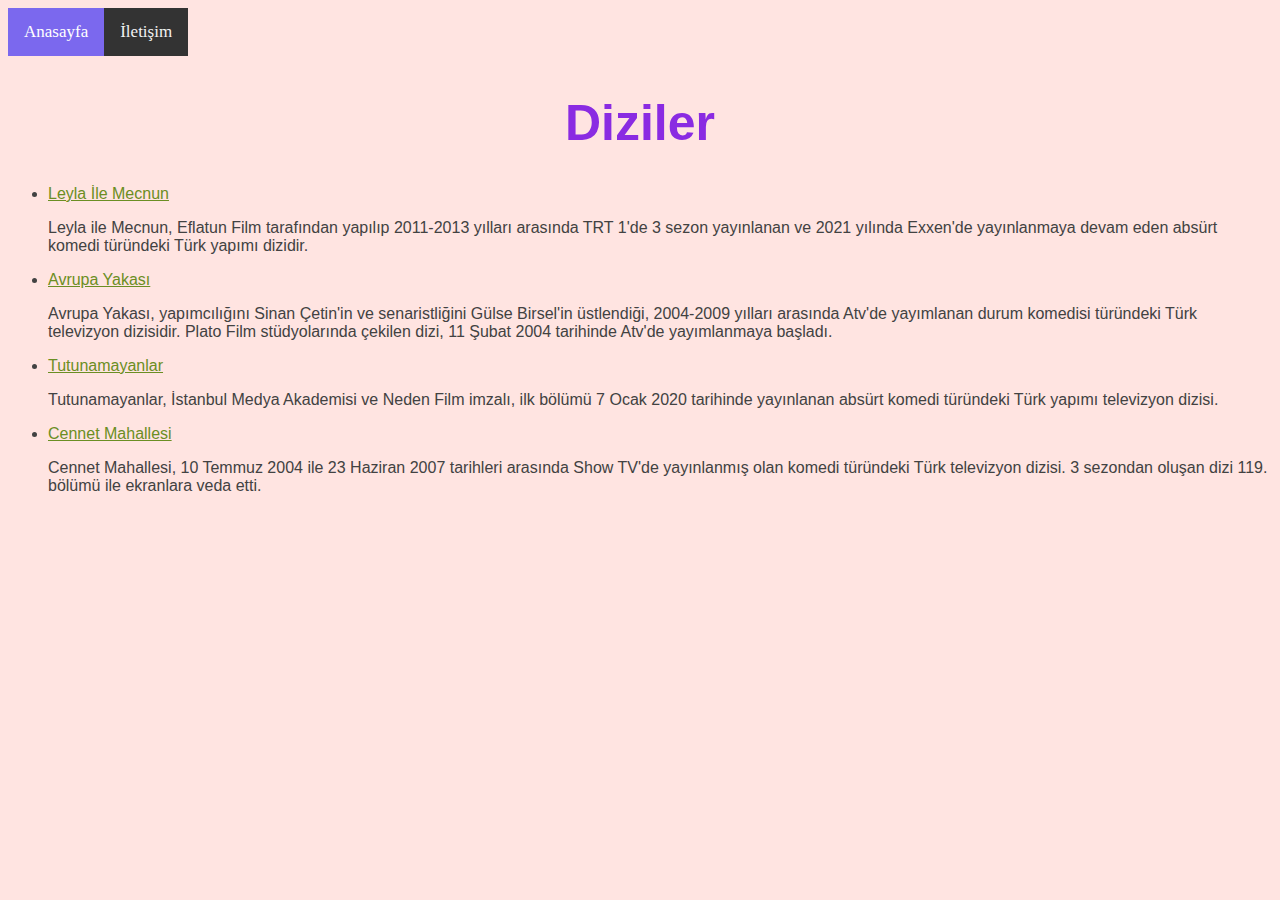
<file: index.html>
<!DOCTYPE html>
<html lang="en">
<head>
    <meta charset="UTF-8">
    <meta http-equiv="X-UA-Compatible" content="IE=edge">
    <meta name="viewport" content="width=device-width, initial-scale=1.0">
    <title>Kodluyoruz Web Ödevi || Anasayfa</title>
    <link rel="stylesheet" href="css/style.css">
</head>

<body class="background">
       <!--Navbar Start-->

       <header>
           <nav class="topnav">
              
                   <a href="index.html" target="_blank" class="active">Anasayfa</a>
                   <a href="contact.html" target="_blank" class="#contact">İletişim</a>
               
           </nav>
       </header>
       <!--Navbar End-->

       <!--Content Start-->
       <section>
           <article>
                <h1 class="text-header">Diziler</h1>
                <ul>

                    <li class="text-p"> <a href="html\leylaIleMecnun.html" target="_blank" class="link-color">Leyla İle Mecnun</a> </li>
                    <p class="text-p">Leyla ile Mecnun, Eflatun Film tarafından yapılıp 2011-2013 yılları arasında TRT 1'de 3 sezon yayınlanan ve 2021 yılında Exxen'de yayınlanmaya devam eden absürt komedi türündeki Türk yapımı dizidir. </p>

                    <li class="text-p"> <a href="html\avrupaYakasi.html" target="_blank" class="link-color">Avrupa Yakası</a></li>
                    <p class="text-p">Avrupa Yakası, yapımcılığını Sinan Çetin'in ve senaristliğini Gülse Birsel'in üstlendiği, 2004-2009 yılları arasında Atv'de yayımlanan durum komedisi türündeki Türk televizyon dizisidir. Plato Film stüdyolarında çekilen dizi, 11 Şubat 2004 tarihinde Atv'de yayımlanmaya başladı.</p>

                    <li class="text-p"> <a href="html\tutunamayanlar.html" target="_blank" class="link-color">Tutunamayanlar</a> </li>
                    <p class="text-p">Tutunamayanlar, İstanbul Medya Akademisi ve Neden Film imzalı, ilk bölümü 7 Ocak 2020 tarihinde yayınlanan absürt komedi türündeki Türk yapımı televizyon dizisi. </p>

                    <li class="text-p"><a href="html\cennetMahallesi.html" target="_blank" class="link-color">Cennet Mahallesi</a></li>
                    <p class="text-p">Cennet Mahallesi, 10 Temmuz 2004 ile 23 Haziran 2007 tarihleri arasında Show TV'de yayınlanmış olan komedi türündeki Türk televizyon dizisi. 3 sezondan oluşan dizi 119. bölümü ile ekranlara veda etti.</p>
                </ul>
           </article>
       </section>
       <!--Content End-->

       <!--Footer Start-->
      
    
    
</body>
</html>
</file>
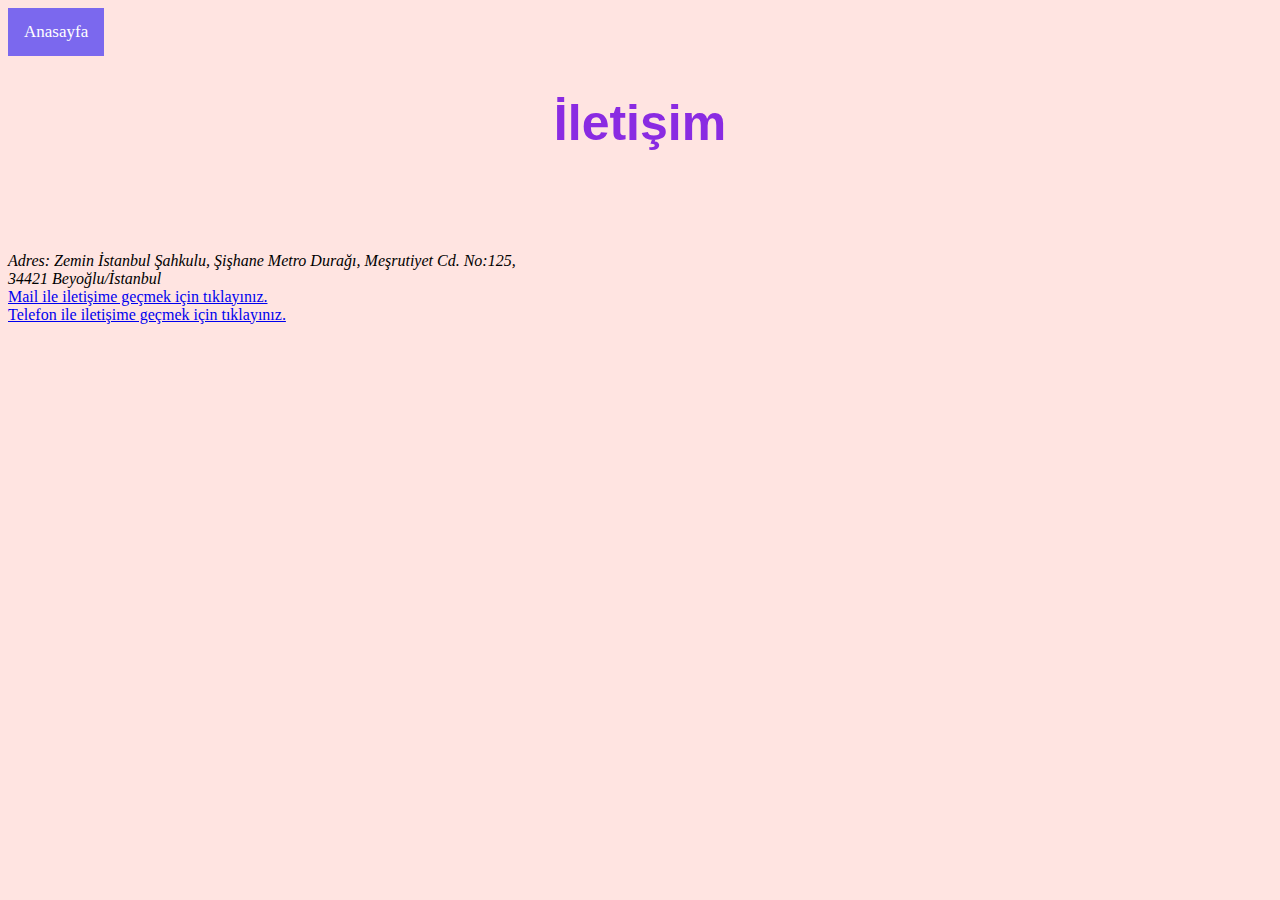
<file: contact.html>
<!DOCTYPE html>
<html lang="en">
<head>
    <meta charset="UTF-8">
    <meta http-equiv="X-UA-Compatible" content="IE=edge">
    <meta name="viewport" content="width=device-width, initial-scale=1.0">
    <title>Kodluyoruz Web Ödevi || İletişim </title>
    <link rel="stylesheet" href="\css\style.css">
<style>
address {
    display: block;
    font-style: italic;
  }
  </style>
    
     
</head>
<body class="background">
    <header>
        <nav class="topnav">
           
                <a href="\index.html" target="_blank" class="active">Anasayfa</a>

        </nav>
    </header>

    <section>
        <article>
            <h1 class="text-header">İletişim</h1>
            <address style="margin-top: 100px;">
                Adres: Zemin İstanbul

               Şahkulu, Şişhane Metro Durağı, Meşrutiyet Cd. No:125, 
              <br> 34421 Beyoğlu/İstanbul
          </address>

            <a href="mailto:busrabebek7@gmail.com">Mail ile iletişime geçmek için tıklayınız.</a>
                <br>
            
            <a href="tel:0212458748551">Telefon ile iletişime geçmek için tıklayınız.</a>
                
            
        </article>
    </section>
</body>
</html>
</file>
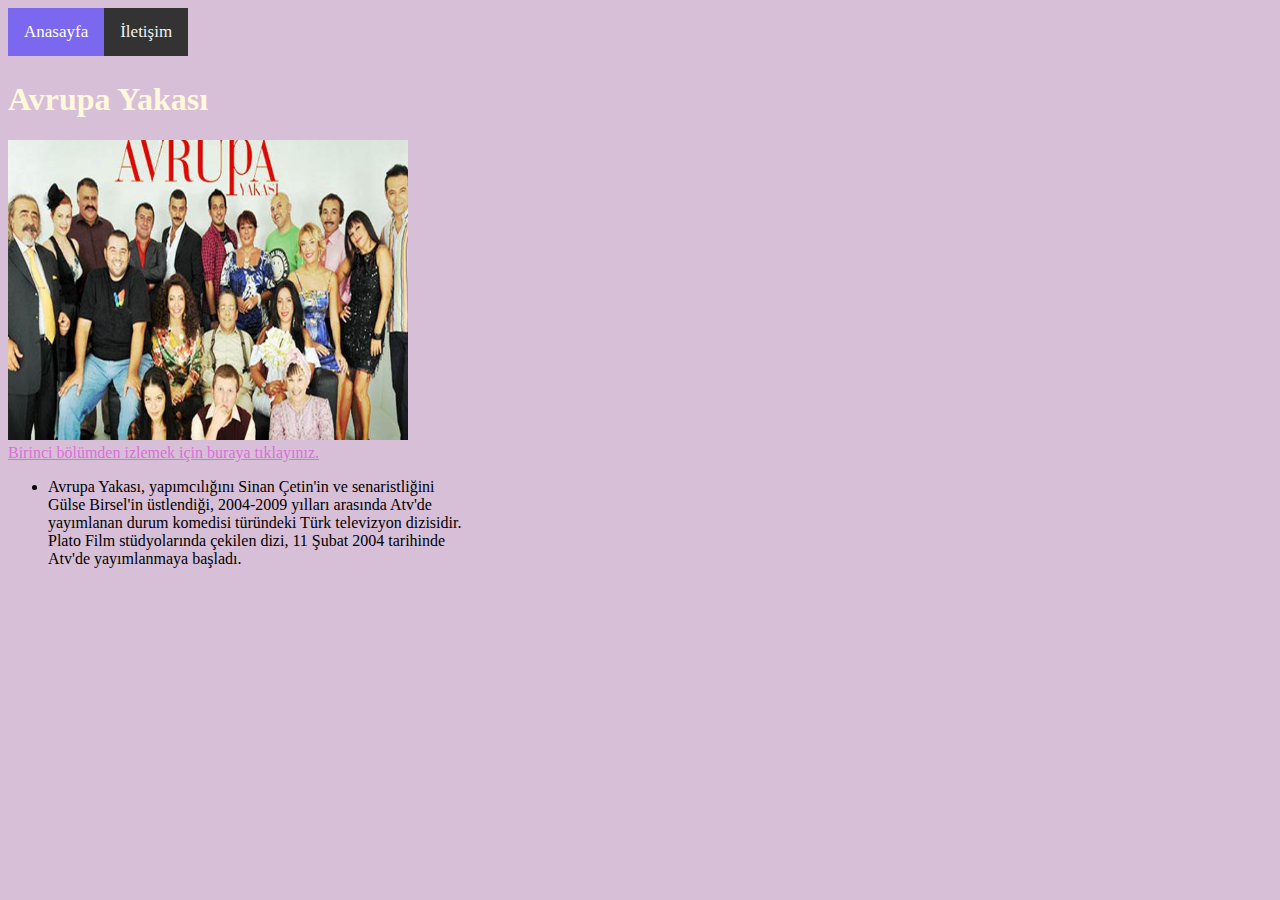
<file: html/avrupaYakasi.html>
<!DOCTYPE html>
<html lang="en">
<head>
    <meta charset="UTF-8">
    <meta http-equiv="X-UA-Compatible" content="IE=edge">
    <meta name="viewport" content="width=device-width, initial-scale=1.0">
    <title>Kodluyoruz Web | Leyla ile Mecnun</title>
    <link rel="stylesheet" href="\css/style.css">
</head>
<body class="background-2">
    <header>
        <nav class="topnav">
           
                <a href="\index.html" target="_blank" class="active">Anasayfa</a>
                <a href="\contact.html" target="_blank" class="#contact">İletişim</a>
            
        </nav>
    </header>
    <section>
        <article>
             <h1 class="text-h2">Avrupa Yakası</h1>
             <img src="\img\fft371_mf33115795.jfif" alt="Avrupa Yakası" width="400" height="300">
             <br>
             <a href="https://www.youtube.com/watch?v=BDb__vr8eao" target="_blank" class="link-color-2" >Birinci bölümden izlemek için buraya tıklayınız.</a>
          
             <ul>
                <li style="margin-right: 800px;"> Avrupa Yakası, yapımcılığını Sinan Çetin'in ve senaristliğini Gülse Birsel'in üstlendiği, 2004-2009 yılları arasında Atv'de yayımlanan durum komedisi türündeki Türk televizyon dizisidir. Plato Film stüdyolarında çekilen dizi, 11 Şubat 2004 tarihinde Atv'de yayımlanmaya başladı. </li>
               
             </ul>
        </article>
    </section>

</body>
</html>
</file>
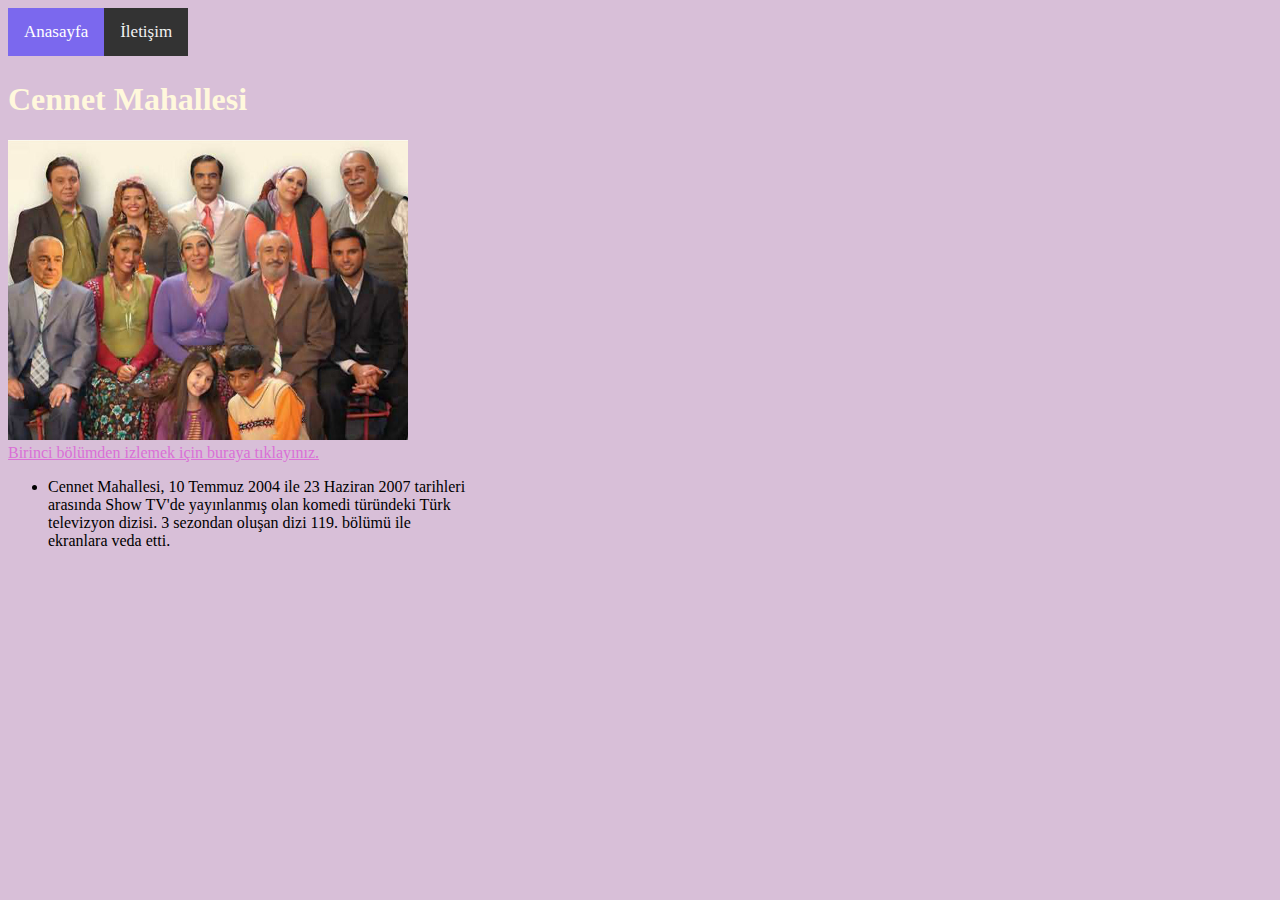
<file: html/cennetMahallesi.html>
<!DOCTYPE html>
<html lang="en">
<head>
    <meta charset="UTF-8">
    <meta http-equiv="X-UA-Compatible" content="IE=edge">
    <meta name="viewport" content="width=device-width, initial-scale=1.0">
    <title>Kodluyoruz Web | Leyla ile Mecnun</title>
    <link rel="stylesheet" href="\css/style.css">
</head>
<body class="background-2">
    <header>
        <nav class="topnav">
           
                <a href="\index.html" target="_blank" class="active">Anasayfa</a>
                <a href="\contact.html" target="_blank" class="#contact">İletişim</a>   
            
        </nav>
    </header>
    <section>
        <article>
             <h1 class="text-h2">Cennet Mahallesi</h1>
             <img src="\img\188C5AC23D5B4F3F9DF5574F0F3FEEF5.jpg" alt="Cennet Mahallesi" width="400" height="300">
             <br>
             <a href="https://www.youtube.com/watch?v=QH5hxZiMd4E" target="_blank" class="link-color-2" >Birinci bölümden izlemek için buraya tıklayınız.</a>
          
             <ul>

               <li style="margin-right: 800px;">Cennet Mahallesi, 10 Temmuz 2004 ile 23 Haziran 2007 tarihleri arasında Show TV'de yayınlanmış olan komedi türündeki Türk televizyon dizisi. 3 sezondan oluşan dizi 119. bölümü ile ekranlara veda etti.</li>
                 

                
             </ul>
        </article>
    </section>

</body>
</html>
</file>
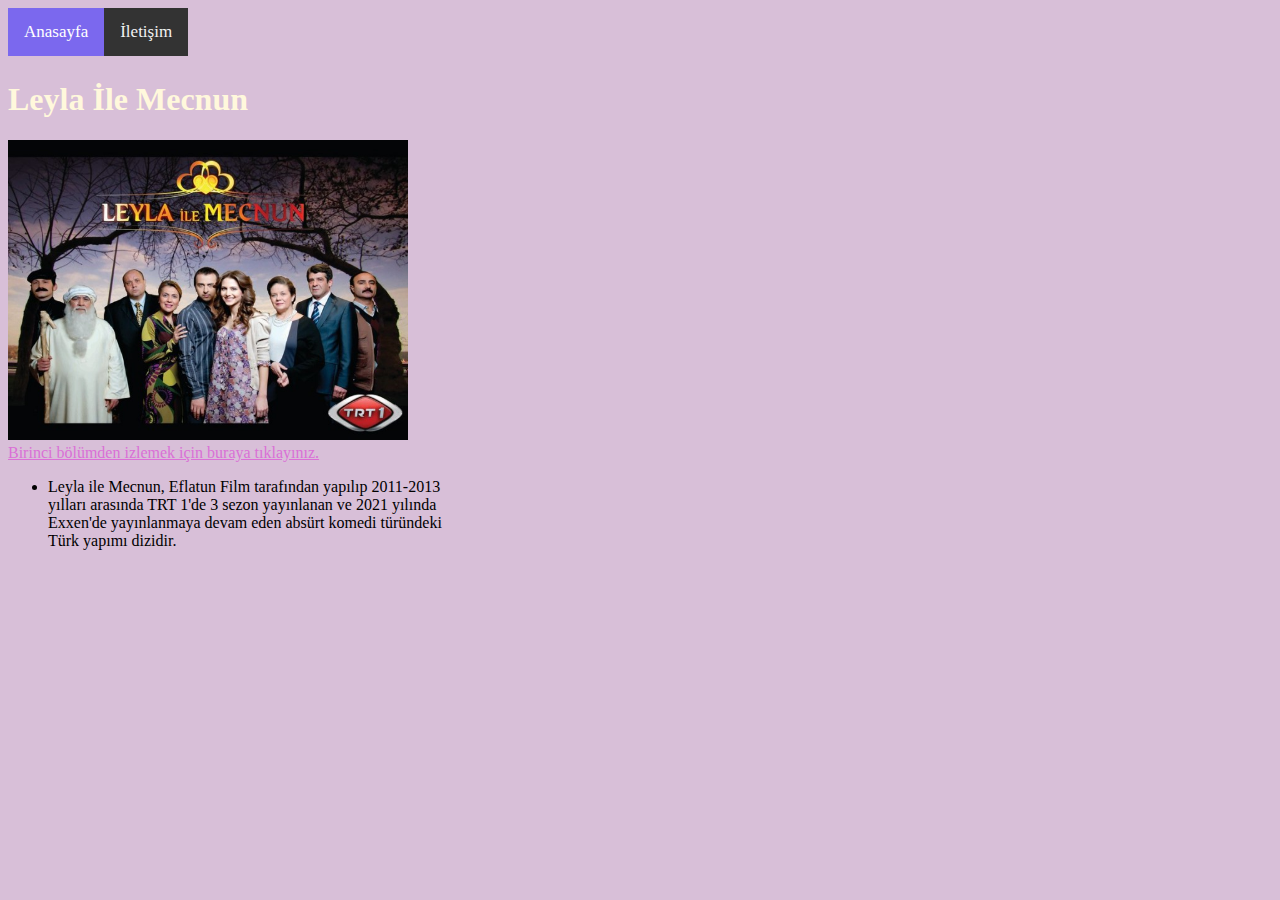
<file: html/leylaIleMecnun.html>
<!DOCTYPE html>
<html lang="en">
<head>
    <meta charset="UTF-8">
    <meta http-equiv="X-UA-Compatible" content="IE=edge">
    <meta name="viewport" content="width=device-width, initial-scale=1.0">
    <title>Kodluyoruz Web | Leyla ile Mecnun</title>
    <link rel="stylesheet" href="\css/style.css">
</head>
<body class="background-2">
    <header>
        <nav class="topnav">
           
                <a href="\index.html" target="_blank" class="active">Anasayfa</a>
                <a href="\contact.html" target="_blank" class="#contact">İletişim</a>
            
        </nav>
    </header>
    <section>
        <article>
             <h1 class="text-h2">Leyla İle Mecnun</h1>
             <img  src="\img\Leyla-ile-Mecnun-Ekran.jpg" alt="Leyla İle Mecnun" width="400" height="300">
             <br>
             <a href="https://www.youtube.com/watch?v=yqFdLGIXyAQ" target="_blank" class="link-color-2" >Birinci bölümden izlemek için buraya tıklayınız.</a>
          
             <ul>
               <li style="margin-right: 800px;">  Leyla ile Mecnun, Eflatun Film tarafından yapılıp 2011-2013 yılları arasında TRT 1'de 3 sezon yayınlanan ve 2021 yılında Exxen'de yayınlanmaya devam eden absürt komedi türündeki Türk yapımı dizidir. </li>
              

             </ul>
        </article>
    </section>

</body>
</html>
</file>
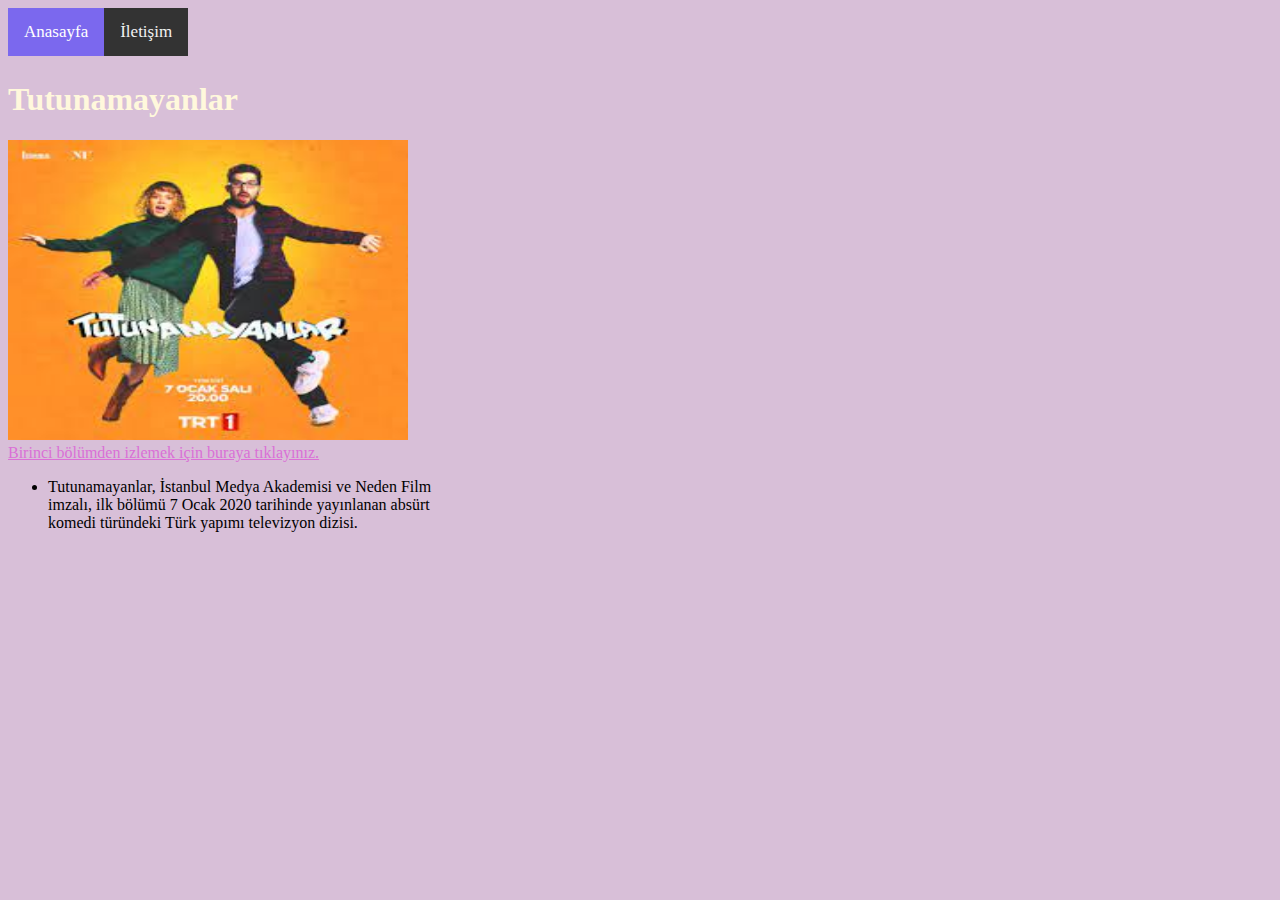
<file: html/tutunamayanlar.html>
<!DOCTYPE html>
<html lang="en">
<head>
    <meta charset="UTF-8">
    <meta http-equiv="X-UA-Compatible" content="IE=edge">
    <meta name="viewport" content="width=device-width, initial-scale=1.0">
    <title>Kodluyoruz Web | Leyla ile Mecnun</title>
    <link rel="stylesheet" href="\css/style.css">
</head>
<body class="background-2">
    <header>
        <nav class="topnav">
           
                <a href="\index.html" target="_blank" class="active">Anasayfa</a>
                <a href="\contact.html" target="_blank" class="#contact">İletişim</a>
            
        </nav>
    </header>
    <section>
        <article>
             <h1 class="text-h2">Tutunamayanlar</h1>
             <img src="\img\indir.jfif" alt="Tutunamayanlar" width="400" height="300">
             <br>
             <a href="https://www.youtube.com/watch?v=QW4gF-YSGFA" target="_blank" class="link-color-2" >Birinci bölümden izlemek için buraya tıklayınız.</a>
          
             <ul>
                 <li style="margin-right: 800px;">Tutunamayanlar, İstanbul Medya Akademisi ve Neden Film imzalı, ilk bölümü 7 Ocak 2020 tarihinde yayınlanan absürt komedi türündeki Türk yapımı televizyon dizisi. </li>
                
             </ul>
        </article>
    </section>

</body>
</html>
</file>
<file: css/style.css>
.text-header{
  color: blueviolet;
  text-align: center;
  font-size: 50px;
  font-family: Impact, Haettenschweiler, 'Arial Narrow Bold', sans-serif;
}
.text-h2{
    color:cornsilk;
    text-align: justify;
}

.text-p{
    font-size: medium;
    color:	#424242;
    font-family: Arial, Helvetica, sans-serif;
}
.background{
    background-color:mistyrose;
}
.background-2{
    background-color:thistle;
}
.link-color{
    color:olivedrab;
}
.link-color-2{
    color: orchid;
}
.topnav {
    background-color: #333;
    overflow: hidden;
    display: inline-block;
  }
  
  /* Style the links inside the navigation bar */
  .topnav a {
    float: left;
    color: #f2f2f2;
    text-align: center;
    padding: 14px 16px;
    text-decoration: none;
    font-size: 17px;
  }
  
  /* Change the color of links on hover */
  .topnav a:hover {
    background-color: #ddd;
    color: black;
  }
  
  /* Add a color to the active/current link */
  .topnav a.active {
    background-color:mediumslateblue;
    color: white;
  }
  .text{
      line-height: 50px;
  }
</file>
